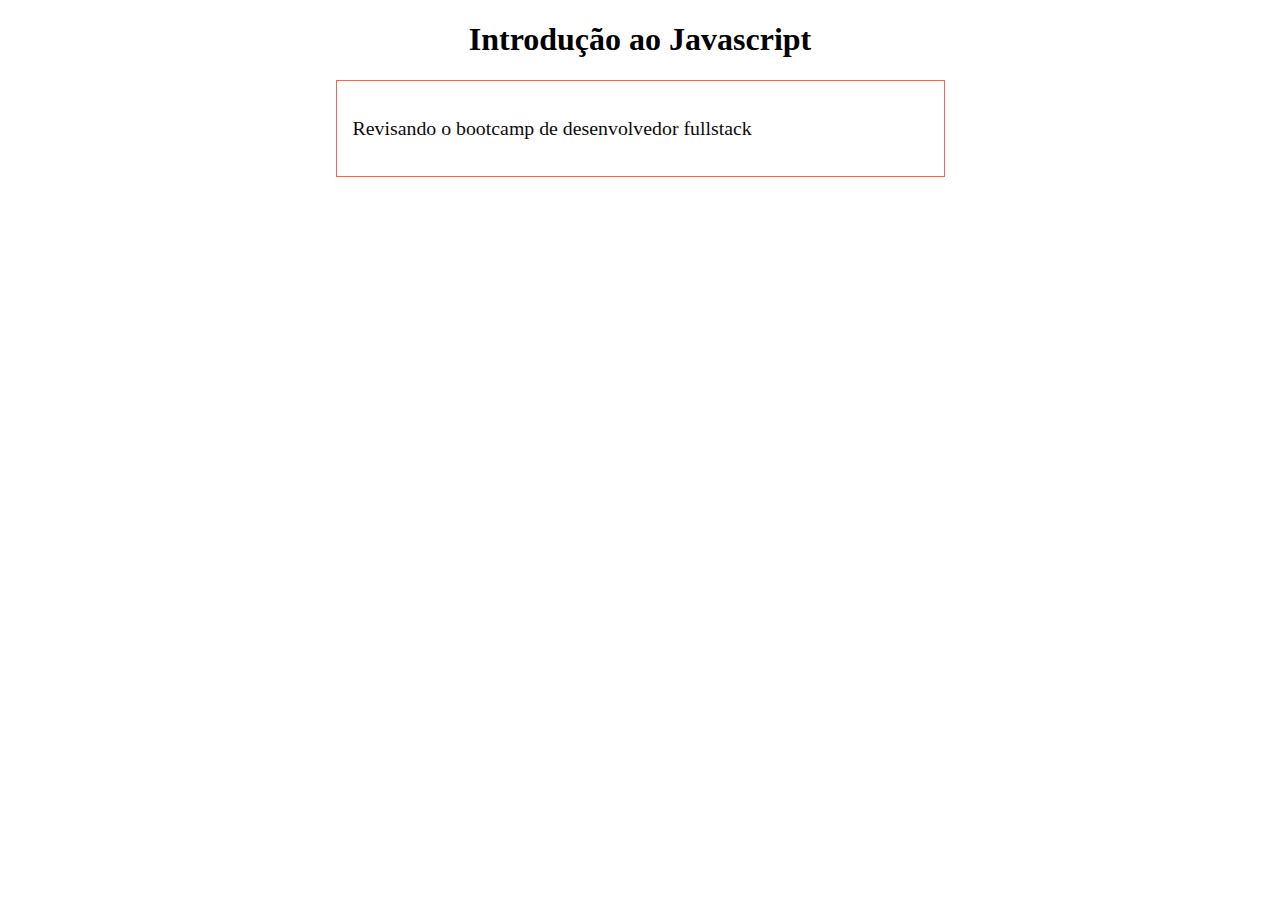
<file: fundamentos-javascript/aula01/index.html>
<!DOCTYPE html>
<html lang="en">

<head>
    <meta charset="UTF-8">
    <meta http-equiv="X-UA-Compatible" content="IE=edge">
    <meta name="viewport" content="width=device-width, initial-scale=1.0">
    <title>Introdução ao Javascript</title>
    <link rel="stylesheet" href="css/style.css">
</head>

<body>
    <h1>Introdução ao Javascript</h1>

    <div class="container">
        <p></p>
    </div>

    <script src="js/main.js"></script>
</body>

</html>
</file>
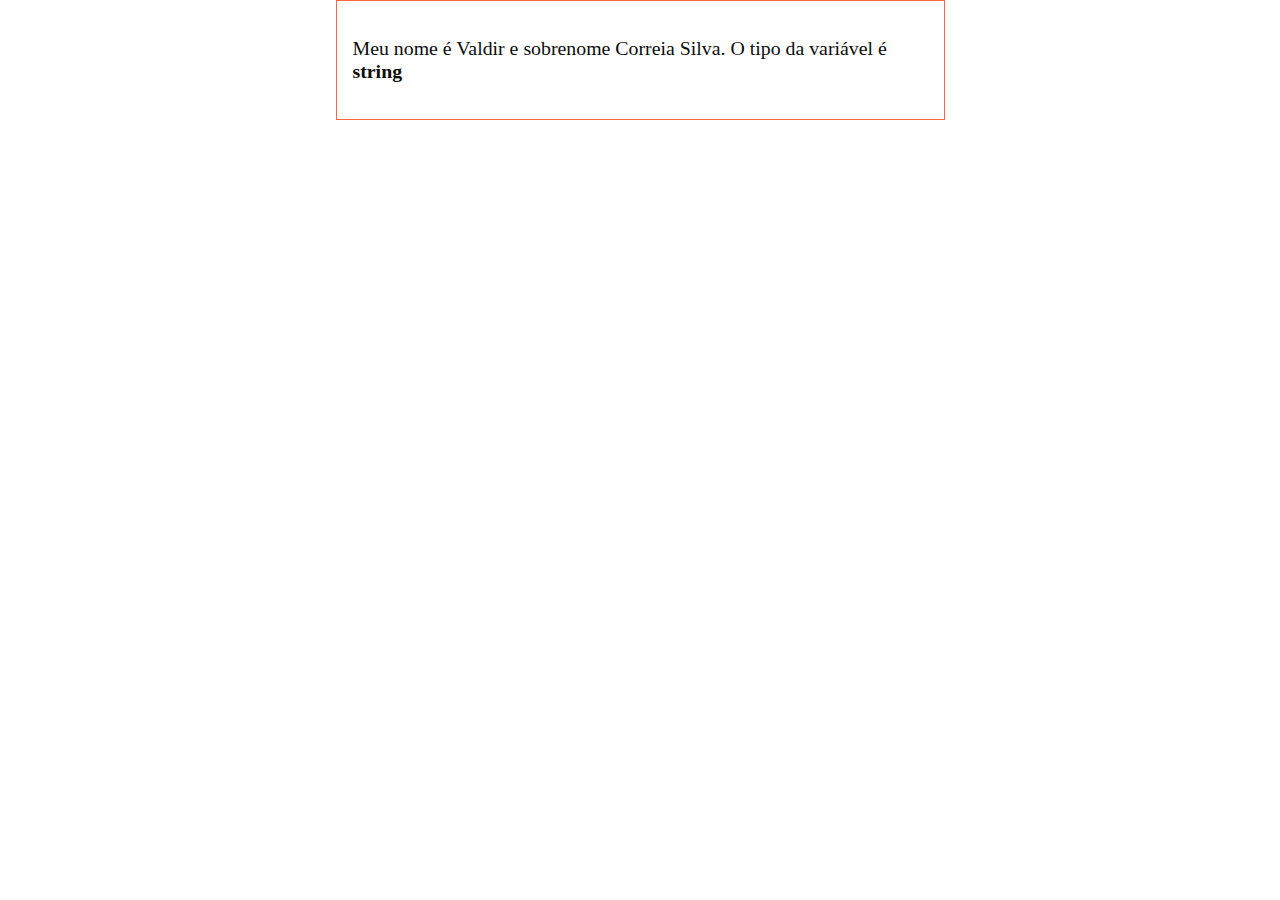
<file: fundamentos-javascript/aula02/index.html>
<!DOCTYPE html>
<html lang="en">

<head>
    <meta charset="UTF-8">
    <meta http-equiv="X-UA-Compatible" content="IE=edge">
    <meta name="viewport" content="width=device-width, initial-scale=1.0">
    <title>Introdução ao Javascript - principais tipos e valores</title>
    <link rel="stylesheet" href="css/style.css">
</head>

<body>

    <div class="container">
        <p></p>

        <span></span>
    </div>

    <script src="js/main.js"></script>
</body>

</html>
</file>
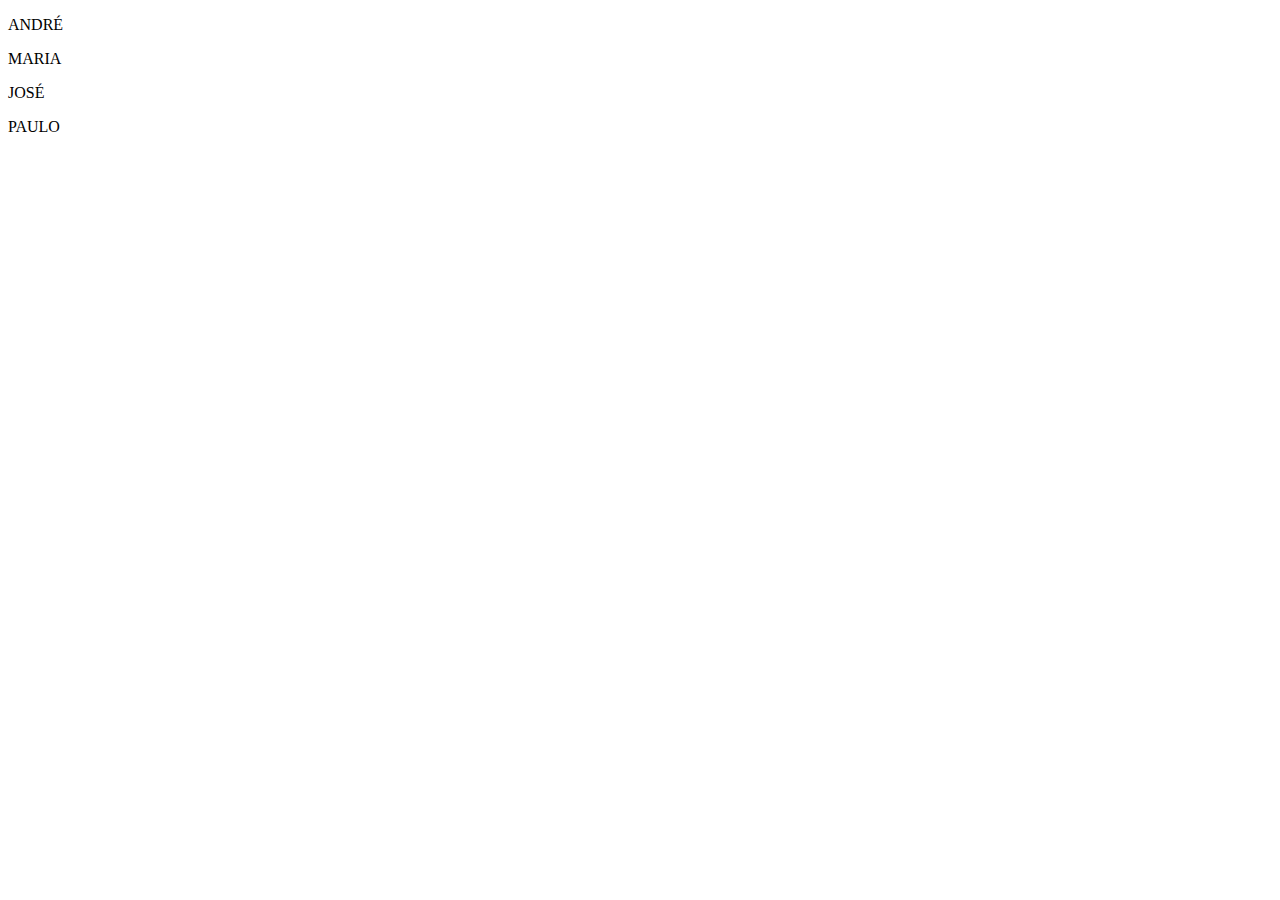
<file: fundamentos-javascript/aula04/index.html>
<!DOCTYPE html>
<html lang="en">

<head>
    <meta charset="UTF-8">
    <meta http-equiv="X-UA-Compatible" content="IE=edge">
    <meta name="viewport" content="width=device-width, initial-scale=1.0">
    <title>Introdução ao Javascript - DOM</title>
</head>

<body>

    <div>
        <p>ANDRÉ</p>
        <p>MARIA</p>
        <p>JOSÉ</p>
        <p>PAULO</p>
    </div>

    <script src="js/main.js"></script>

</body>

</html>
</file>
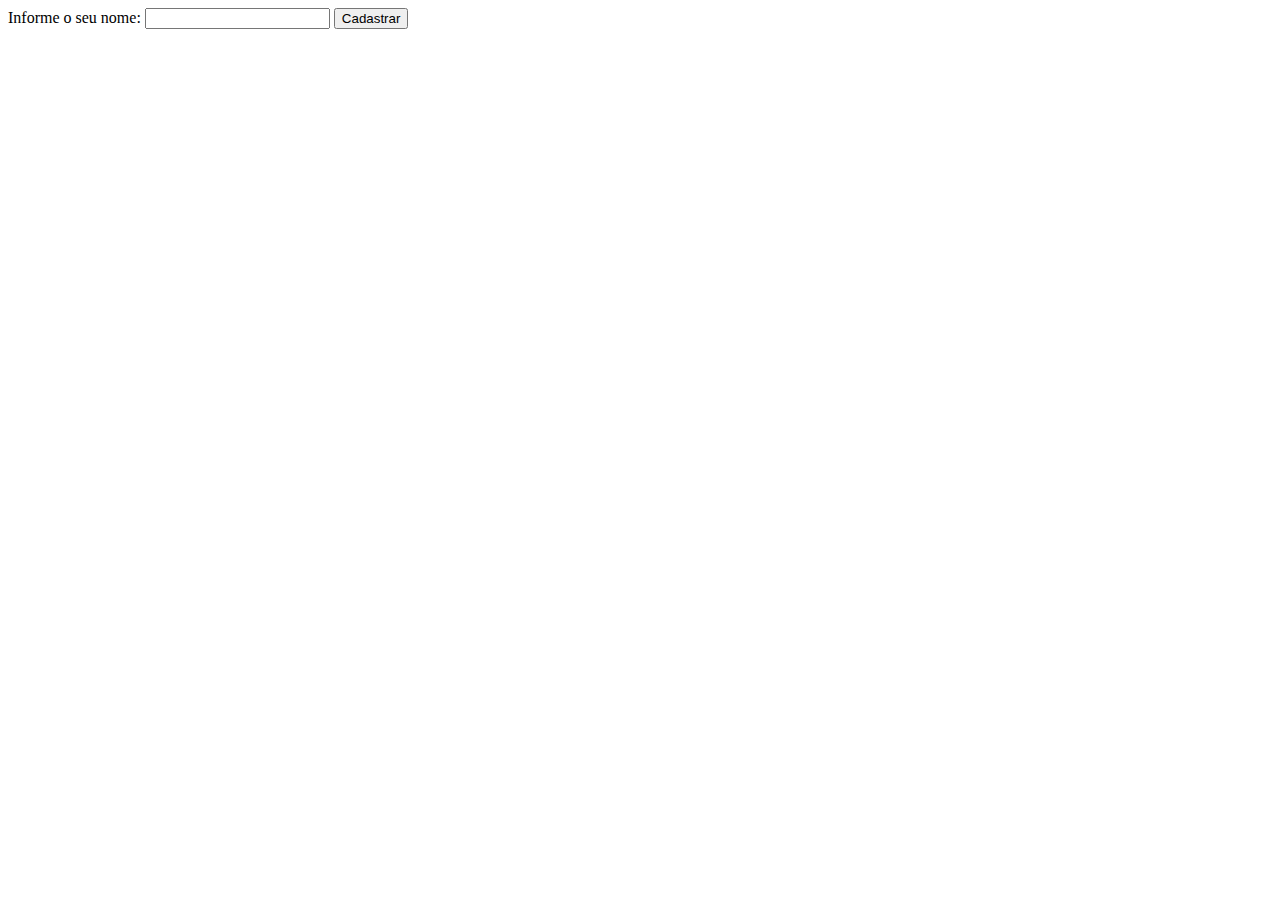
<file: fundamentos-javascript/aula05/index.html>
<!DOCTYPE html>
<html lang="en">

<head>
    <meta charset="UTF-8">
    <meta http-equiv="X-UA-Compatible" content="IE=edge">
    <meta name="viewport" content="width=device-width, initial-scale=1.0">
    <title>Introdução ao Javascript - DOM</title>
</head>

<body>

    <form action="valida.php" method="post">
        <label>Informe o seu nome: <input type="text" id="nameInput" /></label>
        <input type="submit" value="Cadastrar" />
    </form>

    <span id="nameLength"></span>

    <script src="js/main.js"></script>
</body>

</html>
</file>
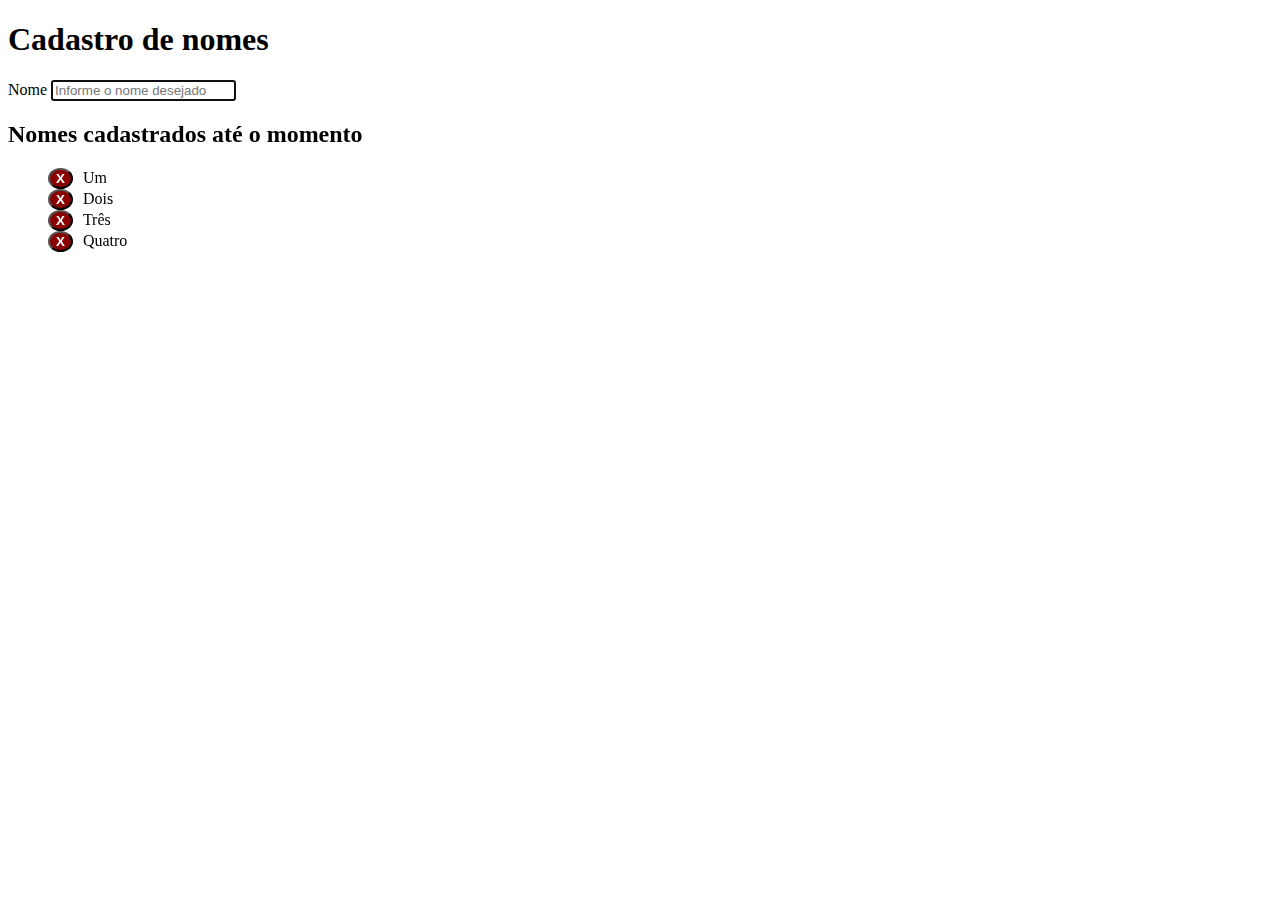
<file: fundamentos-javascript/crud-refactoracao/index.html>
<!DOCTYPE html>
<html lang="en">

<head>
    <meta charset="UTF-8">
    <meta http-equiv="X-UA-Compatible" content="IE=edge">
    <meta name="viewport" content="width=device-width, initial-scale=1.0">
    <title>DESAFIO - CRUD Javascript moderno</title>

    <link rel="stylesheet" href="css/style.css">
</head>

<body>
    <h1>Cadastro de nomes</h1>
    <form>
        <label for="">Nome
            <input type="text" name="" id="inputName" placeholder="Informe o nome desejado">
        </label>
    </form>

    <h2>Nomes cadastrados até o momento</h2>
    <div id="names"></div>


    <script src="js/main.js"></script>
</body>

</html>
</file>
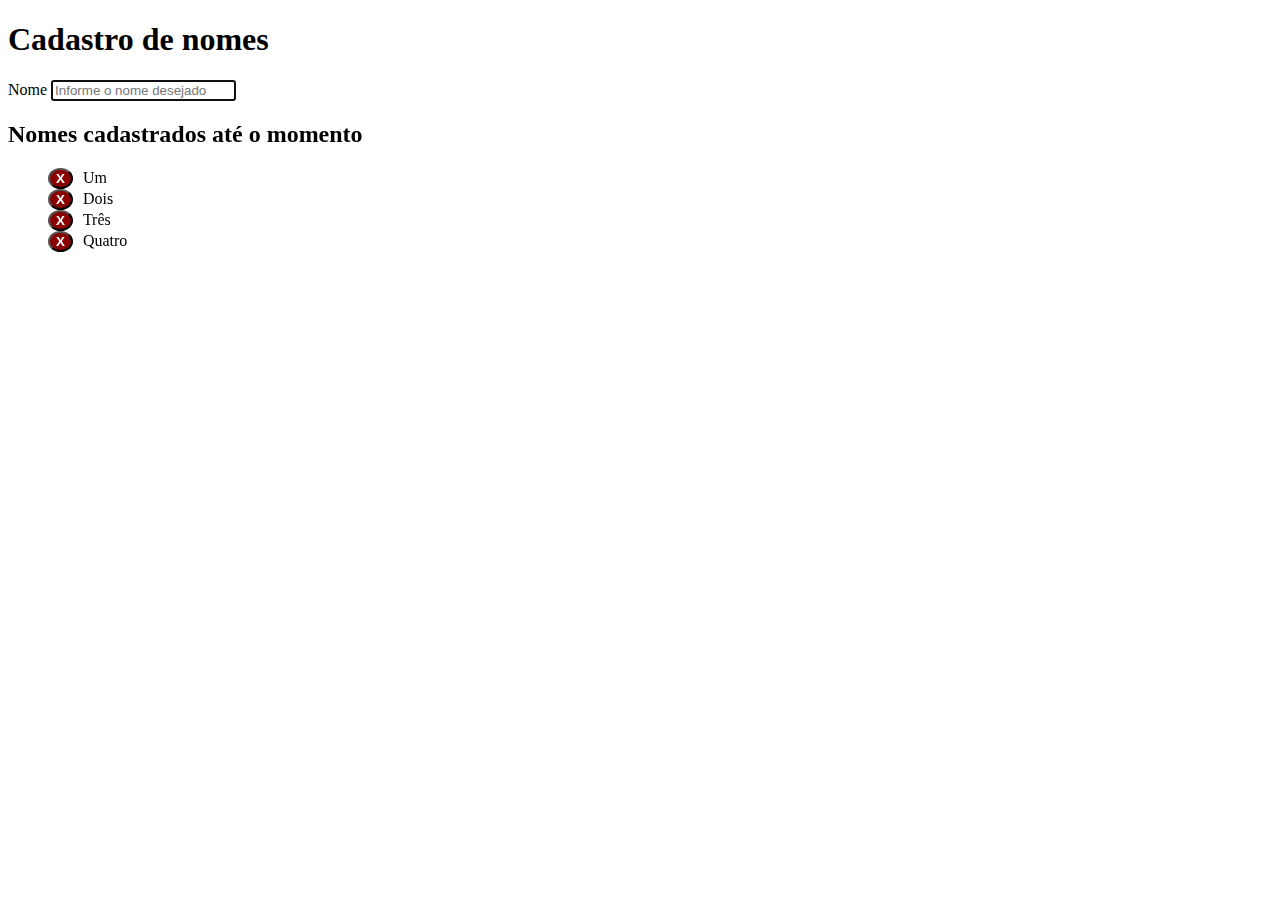
<file: fundamentos-javascript/crud/index.html>
<!DOCTYPE html>
<html lang="en">

<head>
    <meta charset="UTF-8">
    <meta http-equiv="X-UA-Compatible" content="IE=edge">
    <meta name="viewport" content="width=device-width, initial-scale=1.0">
    <title>DESAFIO - CRUD - </title>

    <link rel="stylesheet" href="css/style.css">
</head>

<body>
    <h1>Cadastro de nomes</h1>
    <form>
        <label for="">Nome
            <input type="text" name="" id="inputName" placeholder="Informe o nome desejado">
        </label>
    </form>

    <h2>Nomes cadastrados até o momento</h2>
    <div id="names"></div>


    <script src="js/main.js"></script>
</body>

</html>
</file>
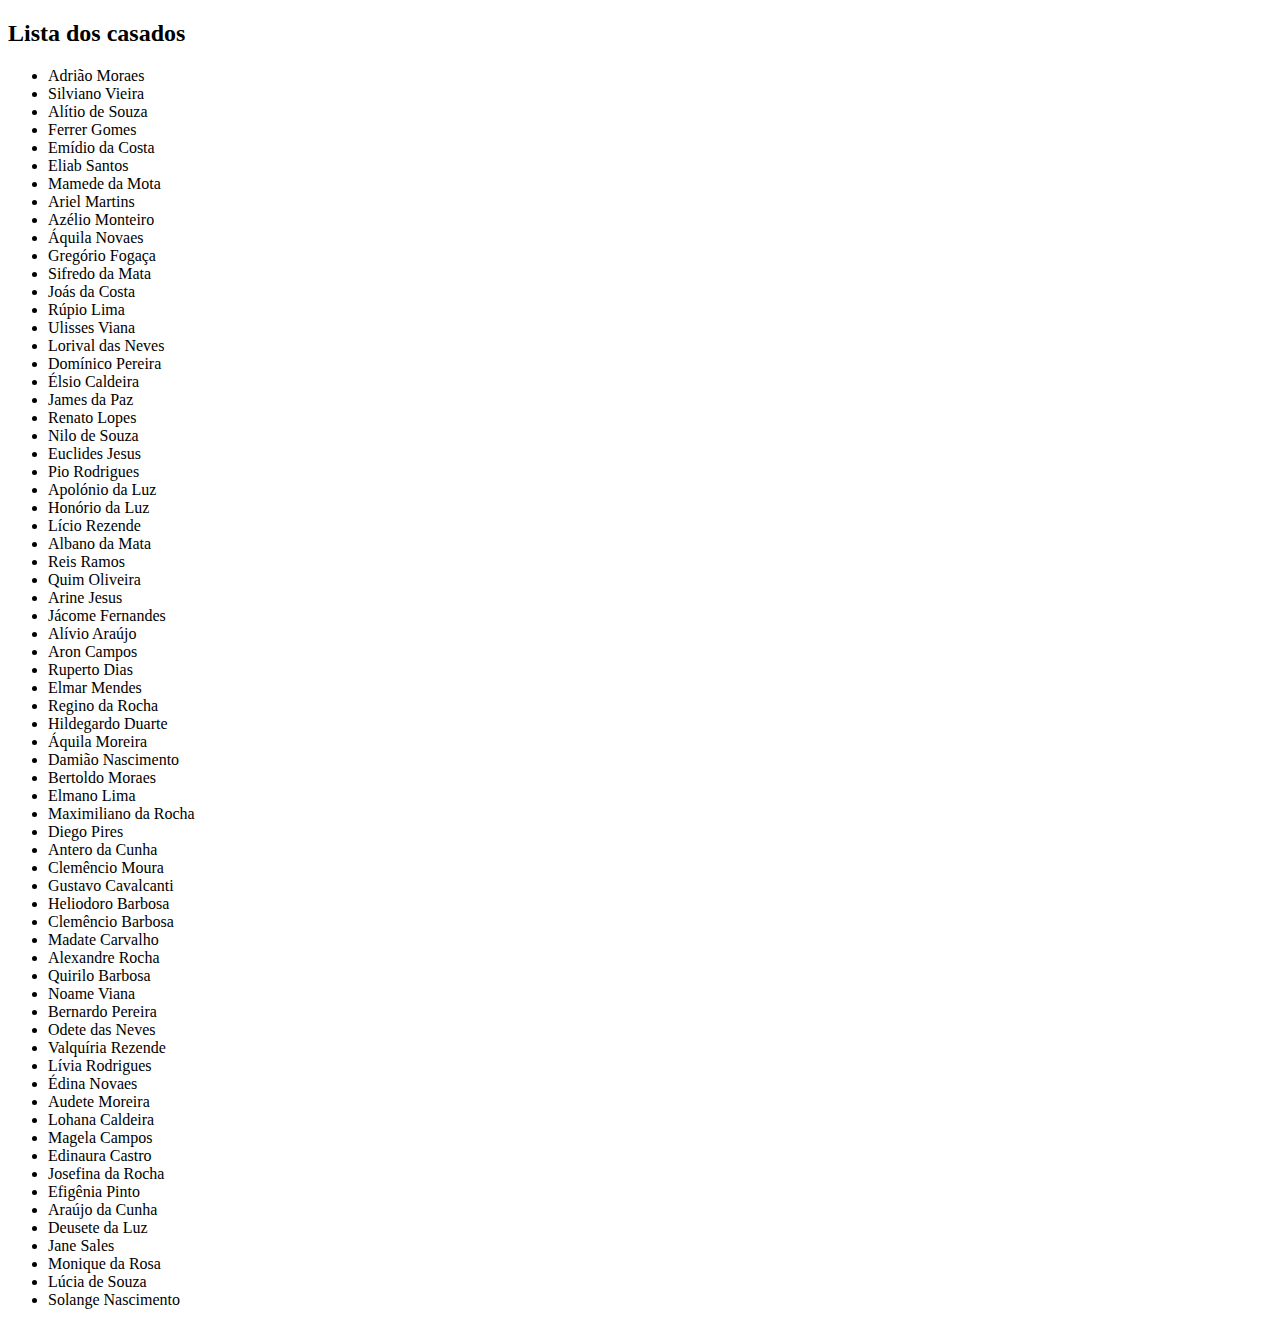
<file: fundamentos-javascript/es6/spread/index.html>
<!DOCTYPE html>
<html lang="en">

<head>
    <meta charset="UTF-8">
    <meta http-equiv="X-UA-Compatible" content="IE=edge">
    <meta name="viewport" content="width=device-width, initial-scale=1.0">
    <title>Document</title>
</head>

<body>
    <di>
        <h2>Lista dos casados</h2>
        <section class="data">

        </section>
        </div>
        <!-- <script src="js/main.js"></script> -->

        <script src="js/people.js"></script>
        <script src="js/index.js"></script>
</body>

</html>
</file>
<file: fundamentos-javascript/aula01/css/style.css>
body {
    margin: 0;
    padding: 0;
    box-sizing: border-box;
    border: 0;

    display: flex;
    justify-content: center;
    align-items: center;
    flex-direction: column;
}

p {
    font-size: 1.24rem;
    font-weight: 400;
    color: #0c0c0c;
}

.container {
    position: relative;

    display: block;
    width: 575px;
    border: 1px solid tomato;
    padding: 1rem;
}
</file>
<file: fundamentos-javascript/aula02/css/style.css>
body {
    margin: 0;
    padding: 0;
    box-sizing: border-box;
    border: 0;

    display: flex;
    justify-content: center;
    align-items: center;
    flex-direction: column;
}

p {
    font-size: 1.24rem;
    font-weight: 400;
    color: #0c0c0c;
}

.container {
    position: relative;

    display: block;
    width: 575px;
    border: 1px solid tomato;
    padding: 1rem;
}
</file>
<file: fundamentos-javascript/crud-refactoracao/css/style.css>
ul,
li {
    list-style-type: none;
}

.clickable {
    cursor: pointer;
}

.deleteButton {
    color: white;
    font-weight: bold;
    background-color: darkred;
    margin-right: 10px;
    border-radius: 50%;
}
</file>
<file: fundamentos-javascript/crud/css/style.css>
ul,
li {
    list-style-type: none;
}

.clickable {
    cursor: pointer;
}

.deleteButton {
    color: white;
    font-weight: bold;
    background-color: darkred;
    margin-right: 10px;
    border-radius: 50%;
}
</file>
